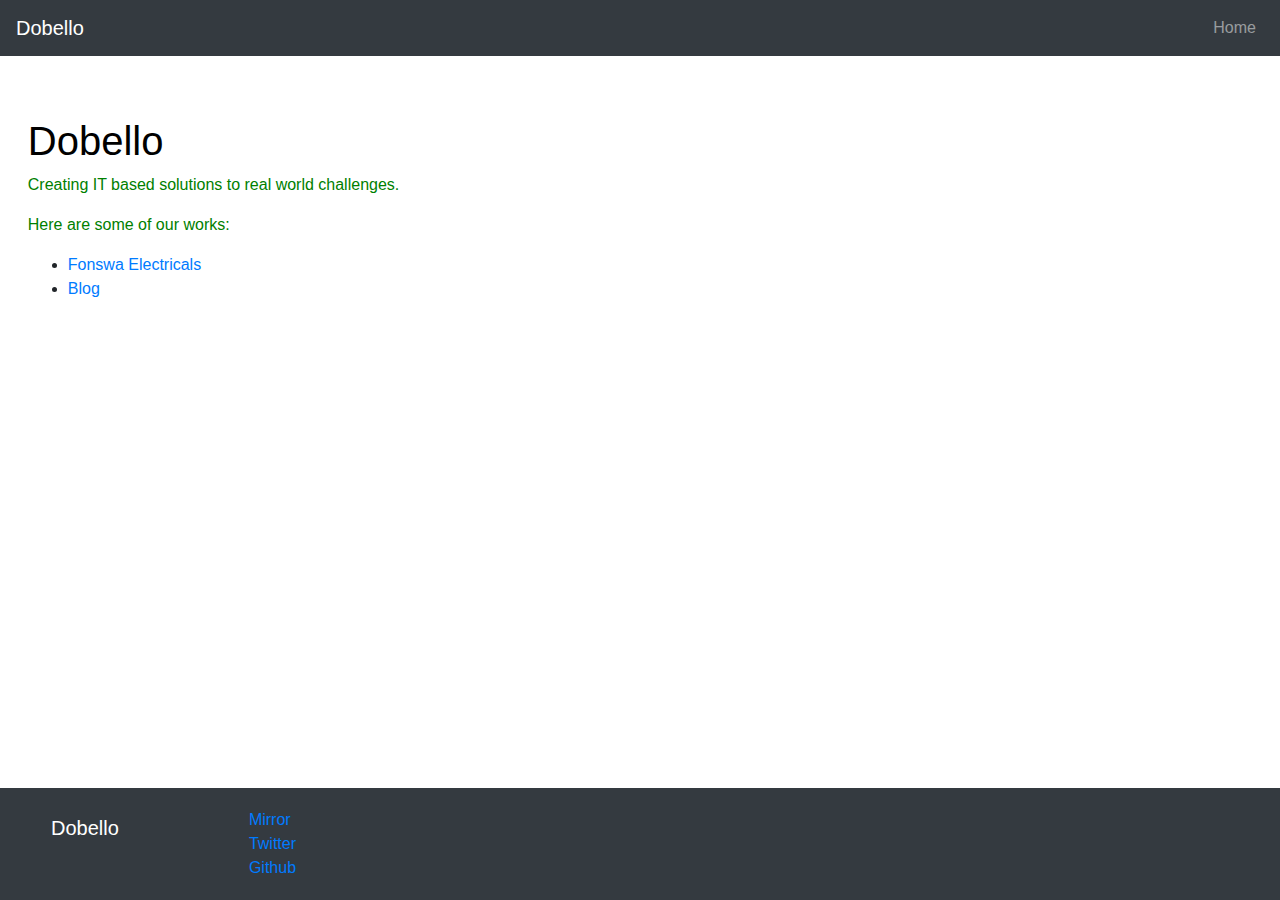
<file: index.html>
<!DOCTYPE HTML>
<html>
    <head>
        <title>Dobello</title>
        <div w3-include-html="inc/head.html"></div>
    </head>

    <body>

        <!-- Header -->
        <header>
            <div w3-include-html="inc/nav.html"></div>
        </header>
        <br/>

            <!-- Content -->
            <content class="container">
                <div class="row">
                    <div class="col">
                        <h1>Dobello</h1>
                        <p>Creating IT based solutions to real world challenges.</p>
                        <p>Here are some of our works:</p>
                        <ul>
                            <li><a href="http://dobello.byethost7.com/Fonswa/"
                                    target="_blank">Fonswa Electricals</a></li>
                            <li><a href="http://123mwanjemike.github.io/blog//"
                                    target="_blank">Blog</a></li>
                        </ul>
                    </div>
                </div>
            </content>

            <!-- Footer -->
            <footer class="fixed-bottom sticky-bottom container-fill navbar
                navbar-dark bg-dark">
                <div w3-include-html="inc/foot.html"></div>
            </footer>

            <script src="js/include.js"></script>
            <script src="js/bootstrap/jquery-3.5.1.slim.min.js"></script>
            <script src="js/bootstrap/popper.min.js"></script>
            <script src="js/bootstrap/js/bootstrap.min.js"></script>
        </body>
    </html>
</file>
